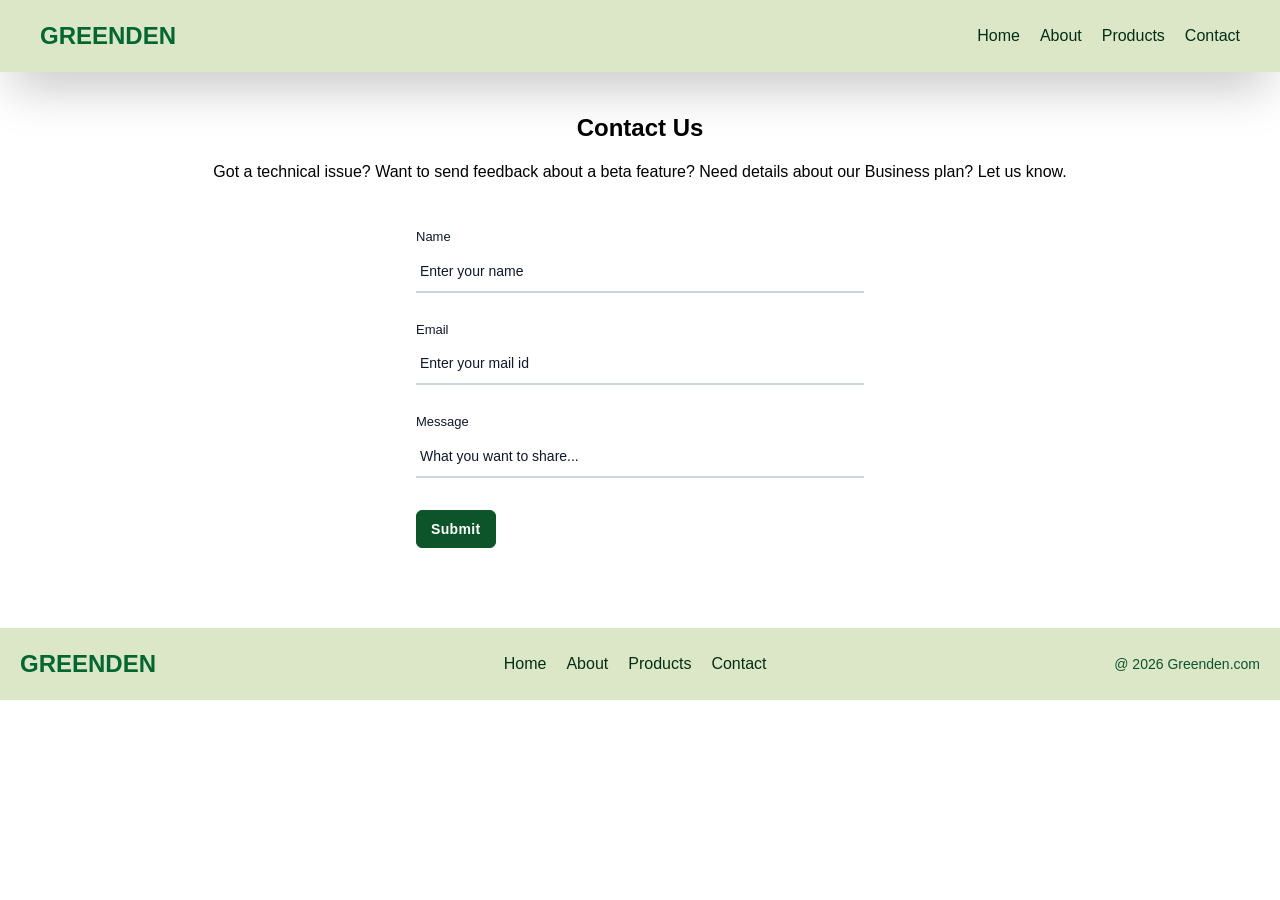
<file: contact.html>
<!DOCTYPE html>
<html lang="en">

<head>
    <meta charset="UTF-8">
    <meta name="viewport" content="width=device-width, initial-scale=1.0">
    <title>Greenden</title>
    <link href="./src/output.css" rel="stylesheet">
</head>

<body>
    <header class="bg-[#dce7c7] shadow-2xl sticky top-0 z-10">
        <nav class=" px-5 md:px-10 py-5 flex items-center justify-between gap-5">
            <a href="index.html">
                <h1 class="text-2xl font-bold text-green-800 uppercase cursor-pointer">Greenden</h1>
            </a>
            <svg xmlns="http://www.w3.org/2000/svg" fill="none" viewBox="0 0 24 24" stroke-width="1.5"
                stroke="currentColor" class="size-6 md:hidden text-green-800">
                <path stroke-linecap="round" stroke-linejoin="round" d="M3.75 6.75h16.5M3.75 12h16.5m-16.5 5.25h16.5" />
            </svg>

            <ul class="flex justify-between gap-5 hidden md:flex text-green-950">
                <li><a href="index.html" class="hover:text-green-700">Home</a></li>
                <li><a href="about.html" class="hover:text-green-700">About</a></li>
                <li><a href="products.html" class="hover:text-green-700">Products</a></li>
                <li><a href="contact.html" class="hover:text-green-700">Contact</a></li>
            </ul>
        </nav>
    </header>
    <section class="py-10">
        <h2 class="font-bold text-2xl text-center">Contact Us</h2>
        <p class="text-center p-4">Got a technical issue? Want to send feedback about a beta feature? Need details about
            our Business plan? Let us know.</p>
        <form class="px-4 mt-6">
            <div class="space-y-6 max-w-md mx-auto">
                <div>
                    <label for="name" class="text-slate-900 font-medium text-[13px] inline-block mb-1">Name</label>
                    <input type="text" id="name" name="name" placeholder="Enter your name" required
                        class="px-1 py-2.5 text-sm text-slate-900 bg-white w-full border-b-2 border-slate-300 focus:border-green-900 outline-none" />
                </div>
                <div>
                    <label for="email" class="text-slate-900 font-medium text-[13px] inline-block mb-1">Email</label>
                    <input type="email" id="email" name="email" placeholder="Enter your mail id" required
                        class="px-1 py-2.5 text-sm text-slate-900 bg-white w-full border-b-2 border-slate-300 focus:border-green-900 outline-none" />
                </div>
                <div>
                    <label for="address"
                        class="text-slate-900 font-medium text-[13px] inline-block mb-1">Message</label>
                    <input type="text" id="address" name="address" placeholder="What you want to share..." required
                        class="px-1 py-2.5 text-sm text-slate-900 bg-white w-full border-b-2 border-slate-300 focus:border-green-900 outline-none" />
                </div>

                <button type="submit"
                    class="!mt-2 py-2 px-3.5 text-sm rounded-md font-semibold cursor-pointer tracking-wide text-white border border-green-900 bg-green-900  ">Submit</button>
            </div>
        </form>
    </section>
<!--Footer section-->
    <footer class="bg-[#dce7c7] p-10 md:p-5 mt-10 flex justify-between items-center flex-wrap gap-5">
        <h1 class="text-xl md:text-2xl font-bold text-green-800 uppercase cursor-pointer">Greenden</h1>
         <ul class="flex justify-between gap-5 md:flex text-green-950">
                <li><a href="index.html" class="hover:text-green-700">Home</a></li>
                <li><a href="about.html" class="hover:text-green-700">About</a></li>
                <li><a href="products.html" class="hover:text-green-700">Products</a></li>
                <li><a href="contact.html" class="hover:text-green-700">Contact</a></li>
            </ul>
        <p class="text-green-900 text-sm">@ 2026 Greenden.com</p>
    </footer>
</body>

</html>
</file>
<file: src/output.css>
/*! tailwindcss v4.3.3 | MIT License | https://tailwindcss.com */
@import url("https://fonts.googleapis.com/css2?family=Inter:ital,opsz,wght@0,14..32,100..900;1,14..32,100..900&display=swap");
@layer properties;
@layer theme, base, components, utilities;
@layer theme {
  :root, :host {
    --font-sans: -apple-system, BlinkMacSystemFont, "Segoe UI", Roboto, "Helvetica Neue",
      "Noto Sans", Arial, sans-serif, "Apple Color Emoji", "Segoe UI Emoji",
      "Segoe UI Symbol", "Noto Color Emoji";
    --font-mono: ui-monospace, SFMono-Regular, Menlo, Monaco, Consolas, "Liberation Mono",
      "Courier New", monospace;
    --color-green-100: oklch(96.2% 0.044 156.743);
    --color-green-700: oklch(52.7% 0.154 150.069);
    --color-green-800: oklch(44.8% 0.119 151.328);
    --color-green-900: oklch(39.3% 0.095 152.535);
    --color-green-950: oklch(26.6% 0.065 152.934);
    --color-slate-300: oklch(86.9% 0.022 252.894);
    --color-slate-900: oklch(20.8% 0.042 265.755);
    --color-gray-400: oklch(70.7% 0.022 261.325);
    --color-black: #000;
    --color-white: #fff;
    --spacing: 0.25rem;
    --container-3xs: 16rem;
    --container-xs: 20rem;
    --container-sm: 24rem;
    --container-md: 28rem;
    --container-xl: 36rem;
    --container-2xl: 42rem;
    --text-sm: 0.875rem;
    --text-sm--line-height: calc(1.25 / 0.875);
    --text-xl: 1.25rem;
    --text-xl--line-height: calc(1.75 / 1.25);
    --text-2xl: 1.5rem;
    --text-2xl--line-height: calc(2 / 1.5);
    --text-3xl: 1.875rem;
    --text-3xl--line-height: calc(2.25 / 1.875);
    --text-4xl: 2.25rem;
    --text-4xl--line-height: calc(2.5 / 2.25);
    --text-5xl: 3rem;
    --text-5xl--line-height: 1;
    --text-6xl: 3.75rem;
    --text-6xl--line-height: 1;
    --font-weight-medium: 500;
    --font-weight-semibold: 600;
    --font-weight-bold: 700;
    --tracking-wide: 0.025em;
    --leading-normal: 1.5;
    --leading-loose: 2;
    --radius-sm: 0.25rem;
    --radius-md: 0.375rem;
    --radius-2xl: 1rem;
    --default-transition-duration: 150ms;
    --default-transition-timing-function: cubic-bezier(0.4, 0, 0.2, 1);
    --default-font-family: var(--font-sans);
    --default-mono-font-family: var(--font-mono);
    --font-Inter: "Inter", sans-serif;
  }
}
@layer base {
  *, ::after, ::before, ::backdrop, ::file-selector-button {
    box-sizing: border-box;
    margin: 0;
    padding: 0;
    border: 0 solid;
  }
  html, :host {
    line-height: 1.5;
    -webkit-text-size-adjust: 100%;
    tab-size: 4;
    font-family: var(--default-font-family, -apple-system, BlinkMacSystemFont, "Segoe UI", Roboto, "Helvetica Neue", "Noto Sans", Arial, sans-serif, "Apple Color Emoji", "Segoe UI Emoji", "Segoe UI Symbol", "Noto Color Emoji");
    font-feature-settings: var(--default-font-feature-settings, normal);
    font-variation-settings: var(--default-font-variation-settings, normal);
    -webkit-tap-highlight-color: transparent;
  }
  hr {
    height: 0;
    color: inherit;
    border-top-width: 1px;
  }
  abbr:where([title]) {
    -webkit-text-decoration: underline dotted;
    text-decoration: underline dotted;
  }
  h1, h2, h3, h4, h5, h6 {
    font-size: inherit;
    font-weight: inherit;
  }
  a {
    color: inherit;
    -webkit-text-decoration: inherit;
    text-decoration: inherit;
  }
  b, strong {
    font-weight: bolder;
  }
  code, kbd, samp, pre {
    font-family: var(--default-mono-font-family, ui-monospace, SFMono-Regular, Menlo, Monaco, Consolas, "Liberation Mono", "Courier New", monospace);
    font-feature-settings: var(--default-mono-font-feature-settings, normal);
    font-variation-settings: var(--default-mono-font-variation-settings, normal);
    font-size: 1em;
  }
  small {
    font-size: 80%;
  }
  sub, sup {
    font-size: 75%;
    line-height: 0;
    position: relative;
    vertical-align: baseline;
  }
  sub {
    bottom: -0.25em;
  }
  sup {
    top: -0.5em;
  }
  table {
    text-indent: 0;
    border-color: inherit;
    border-collapse: collapse;
  }
  :-moz-focusring:where(:not(iframe)) {
    outline: auto;
  }
  progress {
    vertical-align: baseline;
  }
  summary {
    display: list-item;
  }
  ol, ul, menu {
    list-style: none;
  }
  img, svg, video, canvas, audio, iframe, embed, object {
    display: block;
    vertical-align: middle;
  }
  img, video {
    max-width: 100%;
    height: auto;
  }
  button, input, select, optgroup, textarea, ::file-selector-button {
    font: inherit;
    font-feature-settings: inherit;
    font-variation-settings: inherit;
    letter-spacing: inherit;
    color: inherit;
    border-radius: 0;
    background-color: transparent;
    opacity: 1;
  }
  :where(select:is([multiple], [size])) optgroup {
    font-weight: bolder;
  }
  :where(select:is([multiple], [size])) optgroup option {
    padding-inline-start: 20px;
  }
  ::file-selector-button {
    margin-inline-end: 4px;
  }
  ::placeholder {
    opacity: 1;
  }
  @supports (not (-webkit-appearance: -apple-pay-button))  or (contain-intrinsic-size: 1px) {
    ::placeholder {
      color: currentcolor;
      @supports (color: color-mix(in lab, red, red)) {
        color: color-mix(in oklab, currentcolor 50%, transparent);
      }
    }
  }
  textarea {
    resize: vertical;
  }
  ::-webkit-search-decoration {
    -webkit-appearance: none;
  }
  ::-webkit-date-and-time-value {
    min-height: 1lh;
    text-align: inherit;
  }
  ::-webkit-datetime-edit {
    display: inline-flex;
  }
  ::-webkit-datetime-edit-fields-wrapper {
    padding: 0;
  }
  ::-webkit-datetime-edit, ::-webkit-datetime-edit-year-field, ::-webkit-datetime-edit-month-field, ::-webkit-datetime-edit-day-field, ::-webkit-datetime-edit-hour-field, ::-webkit-datetime-edit-minute-field, ::-webkit-datetime-edit-second-field, ::-webkit-datetime-edit-millisecond-field, ::-webkit-datetime-edit-meridiem-field {
    padding-block: 0;
  }
  ::-webkit-calendar-picker-indicator {
    line-height: 1;
  }
  :-moz-ui-invalid {
    box-shadow: none;
  }
  button, input:where([type="button"], [type="reset"], [type="submit"]), ::file-selector-button {
    appearance: button;
  }
  ::-webkit-inner-spin-button, ::-webkit-outer-spin-button {
    height: auto;
  }
  [hidden]:where(:not([hidden="until-found"])) {
    display: none !important;
  }
}
@layer utilities {
  .absolute {
    position: absolute;
  }
  .relative {
    position: relative;
  }
  .sticky {
    position: sticky;
  }
  .top-0 {
    top: 0px;
  }
  .z-10 {
    z-index: 10;
  }
  .col-1 {
    grid-column: 1;
  }
  .col-span-full {
    grid-column: 1 / -1;
  }
  .m-0 {
    margin: 0px;
  }
  .m-1 {
    margin: var(--spacing);
  }
  .m-2 {
    margin: calc(var(--spacing) * 2);
  }
  .m-3 {
    margin: calc(var(--spacing) * 3);
  }
  .m-4 {
    margin: calc(var(--spacing) * 4);
  }
  .m-5 {
    margin: calc(var(--spacing) * 5);
  }
  .mx-2 {
    margin-inline: calc(var(--spacing) * 2);
  }
  .mx-3 {
    margin-inline: calc(var(--spacing) * 3);
  }
  .mx-5 {
    margin-inline: calc(var(--spacing) * 5);
  }
  .mx-auto {
    margin-inline: auto;
  }
  .\!mt-2 {
    margin-top: calc(var(--spacing) * 2) !important;
  }
  .mt-2 {
    margin-top: calc(var(--spacing) * 2);
  }
  .mt-4 {
    margin-top: calc(var(--spacing) * 4);
  }
  .mt-5 {
    margin-top: calc(var(--spacing) * 5);
  }
  .mt-6 {
    margin-top: calc(var(--spacing) * 6);
  }
  .mt-10 {
    margin-top: calc(var(--spacing) * 10);
  }
  .mt-15 {
    margin-top: calc(var(--spacing) * 15);
  }
  .mb-1 {
    margin-bottom: var(--spacing);
  }
  .mb-2 {
    margin-bottom: calc(var(--spacing) * 2);
  }
  .mb-3 {
    margin-bottom: calc(var(--spacing) * 3);
  }
  .mb-4 {
    margin-bottom: calc(var(--spacing) * 4);
  }
  .mb-5 {
    margin-bottom: calc(var(--spacing) * 5);
  }
  .line-clamp-2 {
    overflow: hidden;
    display: -webkit-box;
    -webkit-box-orient: vertical;
    -webkit-line-clamp: 2;
  }
  .line-clamp-3 {
    overflow: hidden;
    display: -webkit-box;
    -webkit-box-orient: vertical;
    -webkit-line-clamp: 3;
  }
  .block {
    display: block;
  }
  .flex {
    display: flex;
  }
  .grid {
    display: grid;
  }
  .hidden {
    display: none;
  }
  .inline {
    display: inline;
  }
  .inline-block {
    display: inline-block;
  }
  .table {
    display: table;
  }
  .size-6 {
    width: calc(var(--spacing) * 6);
    height: calc(var(--spacing) * 6);
  }
  .size-8 {
    width: calc(var(--spacing) * 8);
    height: calc(var(--spacing) * 8);
  }
  .size-10 {
    width: calc(var(--spacing) * 10);
    height: calc(var(--spacing) * 10);
  }
  .size-48 {
    width: calc(var(--spacing) * 48);
    height: calc(var(--spacing) * 48);
  }
  .h-25 {
    height: calc(var(--spacing) * 25);
  }
  .h-30 {
    height: calc(var(--spacing) * 30);
  }
  .h-50 {
    height: calc(var(--spacing) * 50);
  }
  .h-60 {
    height: calc(var(--spacing) * 60);
  }
  .h-\[50px\] {
    height: 50px;
  }
  .h-\[60vh\] {
    height: 60vh;
  }
  .h-\[80vh\] {
    height: 80vh;
  }
  .h-\[80vhvh\] {
    height: 80vhvh;
  }
  .h-\[100px\] {
    height: 100px;
  }
  .h-\[100vh\] {
    height: 100vh;
  }
  .max-h-0 {
    max-height: 0px;
  }
  .max-h-0\.5 {
    max-height: calc(var(--spacing) * 0.5);
  }
  .max-h-100 {
    max-height: calc(var(--spacing) * 100);
  }
  .min-h-50 {
    min-height: calc(var(--spacing) * 50);
  }
  .min-h-100 {
    min-height: calc(var(--spacing) * 100);
  }
  .w-0 {
    width: 0px;
  }
  .w-0\.5 {
    width: calc(var(--spacing) * 0.5);
  }
  .w-1 {
    width: var(--spacing);
  }
  .w-1\/2 {
    width: calc(1 / 2 * 100%);
  }
  .w-2xl {
    width: var(--container-2xl);
  }
  .w-20 {
    width: calc(var(--spacing) * 20);
  }
  .w-\[8\%\] {
    width: 8%;
  }
  .w-\[10\%\] {
    width: 10%;
  }
  .w-\[30\%\] {
    width: 30%;
  }
  .w-\[50\%\] {
    width: 50%;
  }
  .w-\[50px\] {
    width: 50px;
  }
  .w-\[80\%\] {
    width: 80%;
  }
  .w-\[90\%\] {
    width: 90%;
  }
  .w-\[100\%\] {
    width: 100%;
  }
  .w-\[100px\] {
    width: 100px;
  }
  .w-auto {
    width: auto;
  }
  .w-full {
    width: 100%;
  }
  .w-md {
    width: var(--container-md);
  }
  .w-screen {
    width: 100vw;
  }
  .w-sm {
    width: var(--container-sm);
  }
  .w-xl {
    width: var(--container-xl);
  }
  .w-xs {
    width: var(--container-xs);
  }
  .max-w-md {
    max-width: var(--container-md);
  }
  .basis-1 {
    flex-basis: var(--spacing);
  }
  .basis-1\/2 {
    flex-basis: calc(1 / 2 * 100%);
  }
  .basis-1\/3 {
    flex-basis: calc(1 / 3 * 100%);
  }
  .basis-1\/4 {
    flex-basis: calc(1 / 4 * 100%);
  }
  .basis-1\/5 {
    flex-basis: calc(1 / 5 * 100%);
  }
  .basis-2 {
    flex-basis: calc(var(--spacing) * 2);
  }
  .basis-2\/2 {
    flex-basis: calc(2 / 2 * 100%);
  }
  .basis-2\/3 {
    flex-basis: calc(2 / 3 * 100%);
  }
  .basis-2\/4 {
    flex-basis: calc(2 / 4 * 100%);
  }
  .basis-3 {
    flex-basis: calc(var(--spacing) * 3);
  }
  .basis-3\/3 {
    flex-basis: calc(3 / 3 * 100%);
  }
  .basis-3\/4 {
    flex-basis: calc(3 / 4 * 100%);
  }
  .basis-24 {
    flex-basis: calc(var(--spacing) * 24);
  }
  .basis-\[40\%\] {
    flex-basis: 40%;
  }
  .basis-\[45\%\] {
    flex-basis: 45%;
  }
  .border-collapse {
    border-collapse: collapse;
  }
  .cursor-pointer {
    cursor: pointer;
  }
  .resize {
    resize: both;
  }
  .grid-cols-1 {
    grid-template-columns: repeat(1, minmax(0, 1fr));
  }
  .grid-cols-2 {
    grid-template-columns: repeat(2, minmax(0, 1fr));
  }
  .grid-cols-12 {
    grid-template-columns: repeat(12, minmax(0, 1fr));
  }
  .grid-cols-\[1fr_2fr\] {
    grid-template-columns: 1fr 2fr;
  }
  .grid-cols-\[2fr_1fr\] {
    grid-template-columns: 2fr 1fr;
  }
  .grid-cols-\[2fr_2fr\] {
    grid-template-columns: 2fr 2fr;
  }
  .grid-cols-\[100\%\] {
    grid-template-columns: 100%;
  }
  .grid-rows-2 {
    grid-template-rows: repeat(2, minmax(0, 1fr));
  }
  .flex-col {
    flex-direction: column;
  }
  .flex-col-reverse {
    flex-direction: column-reverse;
  }
  .flex-row {
    flex-direction: row;
  }
  .flex-wrap {
    flex-wrap: wrap;
  }
  .items-center {
    align-items: center;
  }
  .justify-around {
    justify-content: space-around;
  }
  .justify-between {
    justify-content: space-between;
  }
  .justify-center {
    justify-content: center;
  }
  .justify-evenly {
    justify-content: space-evenly;
  }
  .gap-1 {
    gap: var(--spacing);
  }
  .gap-2 {
    gap: calc(var(--spacing) * 2);
  }
  .gap-3 {
    gap: calc(var(--spacing) * 3);
  }
  .gap-3\.5 {
    gap: calc(var(--spacing) * 3.5);
  }
  .gap-4 {
    gap: calc(var(--spacing) * 4);
  }
  .gap-5 {
    gap: calc(var(--spacing) * 5);
  }
  .gap-10 {
    gap: calc(var(--spacing) * 10);
  }
  .gap-32 {
    gap: calc(var(--spacing) * 32);
  }
  :where(.space-y-6 > :not(:last-child)) {
    --tw-space-y-reverse: 0;
    margin-block-start: calc(calc(var(--spacing) * 6) * var(--tw-space-y-reverse));
    margin-block-end: calc(calc(var(--spacing) * 6) * calc(1 - var(--tw-space-y-reverse)));
  }
  .rounded {
    border-radius: 0.25rem;
  }
  .rounded-2xl {
    border-radius: var(--radius-2xl);
  }
  .rounded-full {
    border-radius: calc(infinity * 1px);
  }
  .rounded-md {
    border-radius: var(--radius-md);
  }
  .rounded-sm {
    border-radius: var(--radius-sm);
  }
  .border {
    border-style: var(--tw-border-style);
    border-width: 1px;
  }
  .border-b-2 {
    border-bottom-style: var(--tw-border-style);
    border-bottom-width: 2px;
  }
  .border-none {
    --tw-border-style: none;
    border-style: none;
  }
  .border-black {
    border-color: var(--color-black);
  }
  .border-gray-400 {
    border-color: var(--color-gray-400);
  }
  .border-green-800 {
    border-color: var(--color-green-800);
  }
  .border-green-900 {
    border-color: var(--color-green-900);
  }
  .border-slate-300 {
    border-color: var(--color-slate-300);
  }
  .bg-\[\#183136\] {
    background-color: #183136;
  }
  .bg-\[\#d3f0dd91\] {
    background-color: #d3f0dd91;
  }
  .bg-\[\#dce7c7\] {
    background-color: #dce7c7;
  }
  .bg-\[\#dce7c7db\] {
    background-color: #dce7c7db;
  }
  .bg-\[\#e7eae3\] {
    background-color: #e7eae3;
  }
  .bg-\[\#ead9cf\] {
    background-color: #ead9cf;
  }
  .bg-\[\#efdfd0\] {
    background-color: #efdfd0;
  }
  .bg-\[\#f6f6f6\] {
    background-color: #f6f6f6;
  }
  .bg-\[\#f6f66\] {
    background-color: #f6f66;
  }
  .bg-\[\#fff\] {
    background-color: #fff;
  }
  .bg-\[\[\#dce7c7\]\] {
    background-color: [#dce7c7];
  }
  .bg-\[d3c3b8\] {
    background-color: d3c3b8;
  }
  .bg-\[f6f6f6\] {
    background-color: f6f6f6;
  }
  .bg-black {
    background-color: var(--color-black);
  }
  .bg-green-100 {
    background-color: var(--color-green-100);
  }
  .bg-green-900 {
    background-color: var(--color-green-900);
  }
  .bg-white {
    background-color: var(--color-white);
  }
  .from-\[\#dce7c7\] {
    --tw-gradient-from: #dce7c7;
    --tw-gradient-stops: var(--tw-gradient-via-stops, var(--tw-gradient-position), var(--tw-gradient-from) var(--tw-gradient-from-position), var(--tw-gradient-to) var(--tw-gradient-to-position));
  }
  .from-\[\#fff\] {
    --tw-gradient-from: #fff;
    --tw-gradient-stops: var(--tw-gradient-via-stops, var(--tw-gradient-position), var(--tw-gradient-from) var(--tw-gradient-from-position), var(--tw-gradient-to) var(--tw-gradient-to-position));
  }
  .to-transparent {
    --tw-gradient-to: transparent;
    --tw-gradient-stops: var(--tw-gradient-via-stops, var(--tw-gradient-position), var(--tw-gradient-from) var(--tw-gradient-from-position), var(--tw-gradient-to) var(--tw-gradient-to-position));
  }
  .object-cover {
    object-fit: cover;
  }
  .p-0 {
    padding: 0px;
  }
  .p-2 {
    padding: calc(var(--spacing) * 2);
  }
  .p-3 {
    padding: calc(var(--spacing) * 3);
  }
  .p-4 {
    padding: calc(var(--spacing) * 4);
  }
  .p-5 {
    padding: calc(var(--spacing) * 5);
  }
  .p-10 {
    padding: calc(var(--spacing) * 10);
  }
  .p-15 {
    padding: calc(var(--spacing) * 15);
  }
  .p-20 {
    padding: calc(var(--spacing) * 20);
  }
  .p-36 {
    padding: calc(var(--spacing) * 36);
  }
  .px-1 {
    padding-inline: var(--spacing);
  }
  .px-3 {
    padding-inline: calc(var(--spacing) * 3);
  }
  .px-3\.5 {
    padding-inline: calc(var(--spacing) * 3.5);
  }
  .px-4 {
    padding-inline: calc(var(--spacing) * 4);
  }
  .px-5 {
    padding-inline: calc(var(--spacing) * 5);
  }
  .px-10 {
    padding-inline: calc(var(--spacing) * 10);
  }
  .px-20 {
    padding-inline: calc(var(--spacing) * 20);
  }
  .py-2 {
    padding-block: calc(var(--spacing) * 2);
  }
  .py-2\.5 {
    padding-block: calc(var(--spacing) * 2.5);
  }
  .py-3 {
    padding-block: calc(var(--spacing) * 3);
  }
  .py-5 {
    padding-block: calc(var(--spacing) * 5);
  }
  .py-10 {
    padding-block: calc(var(--spacing) * 10);
  }
  .py-15 {
    padding-block: calc(var(--spacing) * 15);
  }
  .py-20 {
    padding-block: calc(var(--spacing) * 20);
  }
  .pt-2 {
    padding-top: calc(var(--spacing) * 2);
  }
  .pt-3 {
    padding-top: calc(var(--spacing) * 3);
  }
  .pt-5 {
    padding-top: calc(var(--spacing) * 5);
  }
  .pt-7 {
    padding-top: calc(var(--spacing) * 7);
  }
  .pt-10 {
    padding-top: calc(var(--spacing) * 10);
  }
  .pt-20 {
    padding-top: calc(var(--spacing) * 20);
  }
  .pr-2 {
    padding-right: calc(var(--spacing) * 2);
  }
  .pb-10 {
    padding-bottom: calc(var(--spacing) * 10);
  }
  .pl-2 {
    padding-left: calc(var(--spacing) * 2);
  }
  .text-center {
    text-align: center;
  }
  .text-left {
    text-align: left;
  }
  .font-Inter {
    font-family: var(--font-Inter);
  }
  .text-2xl {
    font-size: var(--text-2xl);
    line-height: var(--tw-leading, var(--text-2xl--line-height));
  }
  .text-3xl {
    font-size: var(--text-3xl);
    line-height: var(--tw-leading, var(--text-3xl--line-height));
  }
  .text-4xl {
    font-size: var(--text-4xl);
    line-height: var(--tw-leading, var(--text-4xl--line-height));
  }
  .text-5xl {
    font-size: var(--text-5xl);
    line-height: var(--tw-leading, var(--text-5xl--line-height));
  }
  .text-6xl {
    font-size: var(--text-6xl);
    line-height: var(--tw-leading, var(--text-6xl--line-height));
  }
  .text-sm {
    font-size: var(--text-sm);
    line-height: var(--tw-leading, var(--text-sm--line-height));
  }
  .text-xl {
    font-size: var(--text-xl);
    line-height: var(--tw-leading, var(--text-xl--line-height));
  }
  .text-\[13px\] {
    font-size: 13px;
  }
  .leading-3 {
    --tw-leading: calc(var(--spacing) * 3);
    line-height: calc(var(--spacing) * 3);
  }
  .leading-5 {
    --tw-leading: calc(var(--spacing) * 5);
    line-height: calc(var(--spacing) * 5);
  }
  .leading-10 {
    --tw-leading: calc(var(--spacing) * 10);
    line-height: calc(var(--spacing) * 10);
  }
  .leading-40 {
    --tw-leading: calc(var(--spacing) * 40);
    line-height: calc(var(--spacing) * 40);
  }
  .leading-loose {
    --tw-leading: var(--leading-loose);
    line-height: var(--leading-loose);
  }
  .leading-none {
    --tw-leading: 1;
    line-height: 1;
  }
  .leading-normal {
    --tw-leading: var(--leading-normal);
    line-height: var(--leading-normal);
  }
  .leading-px {
    --tw-leading: 1px;
    line-height: 1px;
  }
  .font-bold {
    --tw-font-weight: var(--font-weight-bold);
    font-weight: var(--font-weight-bold);
  }
  .font-medium {
    --tw-font-weight: var(--font-weight-medium);
    font-weight: var(--font-weight-medium);
  }
  .font-semibold {
    --tw-font-weight: var(--font-weight-semibold);
    font-weight: var(--font-weight-semibold);
  }
  .tracking-wide {
    --tw-tracking: var(--tracking-wide);
    letter-spacing: var(--tracking-wide);
  }
  .text-black {
    color: var(--color-black);
  }
  .text-green-800 {
    color: var(--color-green-800);
  }
  .text-green-900 {
    color: var(--color-green-900);
  }
  .text-green-950 {
    color: var(--color-green-950);
  }
  .text-slate-900 {
    color: var(--color-slate-900);
  }
  .text-white {
    color: var(--color-white);
  }
  .capitalize {
    text-transform: capitalize;
  }
  .uppercase {
    text-transform: uppercase;
  }
  .italic {
    font-style: italic;
  }
  .underline {
    text-decoration-line: underline;
  }
  .shadow {
    --tw-shadow: 0 1px 3px 0 var(--tw-shadow-color, rgb(0 0 0 / 0.1)), 0 1px 2px -1px var(--tw-shadow-color, rgb(0 0 0 / 0.1));
    box-shadow: var(--tw-inset-shadow), var(--tw-inset-ring-shadow), var(--tw-ring-offset-shadow), var(--tw-ring-shadow), var(--tw-shadow);
  }
  .shadow-2xl {
    --tw-shadow: 0 25px 50px -12px var(--tw-shadow-color, rgb(0 0 0 / 0.25));
    box-shadow: var(--tw-inset-shadow), var(--tw-inset-ring-shadow), var(--tw-ring-offset-shadow), var(--tw-ring-shadow), var(--tw-shadow);
  }
  .shadow-xl {
    --tw-shadow: 0 20px 25px -5px var(--tw-shadow-color, rgb(0 0 0 / 0.1)), 0 8px 10px -6px var(--tw-shadow-color, rgb(0 0 0 / 0.1));
    box-shadow: var(--tw-inset-shadow), var(--tw-inset-ring-shadow), var(--tw-ring-offset-shadow), var(--tw-ring-shadow), var(--tw-shadow);
  }
  .outline {
    outline-style: var(--tw-outline-style);
    outline-width: 1px;
  }
  .transition-transform {
    transition-property: transform, translate, scale, rotate;
    transition-timing-function: var(--tw-ease, var(--default-transition-timing-function));
    transition-duration: var(--tw-duration, var(--default-transition-duration));
  }
  .duration-300 {
    --tw-duration: 300ms;
    transition-duration: 300ms;
  }
  .outline-none {
    --tw-outline-style: none;
    outline-style: none;
  }
  :is(.\*\*\:text-center *) {
    text-align: center;
  }
  @media (hover: hover) {
    .hover\:scale-1:hover {
      --tw-scale-x: 1%;
      --tw-scale-y: 1%;
      --tw-scale-z: 1%;
      scale: var(--tw-scale-x) var(--tw-scale-y);
    }
    .hover\:scale-100:hover {
      --tw-scale-x: 100%;
      --tw-scale-y: 100%;
      --tw-scale-z: 100%;
      scale: var(--tw-scale-x) var(--tw-scale-y);
    }
    .hover\:scale-101:hover {
      --tw-scale-x: 101%;
      --tw-scale-y: 101%;
      --tw-scale-z: 101%;
      scale: var(--tw-scale-x) var(--tw-scale-y);
    }
    .hover\:scale-102:hover {
      --tw-scale-x: 102%;
      --tw-scale-y: 102%;
      --tw-scale-z: 102%;
      scale: var(--tw-scale-x) var(--tw-scale-y);
    }
    .hover\:scale-103:hover {
      --tw-scale-x: 103%;
      --tw-scale-y: 103%;
      --tw-scale-z: 103%;
      scale: var(--tw-scale-x) var(--tw-scale-y);
    }
    .hover\:scale-105:hover {
      --tw-scale-x: 105%;
      --tw-scale-y: 105%;
      --tw-scale-z: 105%;
      scale: var(--tw-scale-x) var(--tw-scale-y);
    }
    .hover\:scale-110:hover {
      --tw-scale-x: 110%;
      --tw-scale-y: 110%;
      --tw-scale-z: 110%;
      scale: var(--tw-scale-x) var(--tw-scale-y);
    }
    .hover\:border:hover {
      border-style: var(--tw-border-style);
      border-width: 1px;
    }
    .hover\:border-1:hover {
      border-style: var(--tw-border-style);
      border-width: 1px;
    }
    .hover\:border-none:hover {
      --tw-border-style: none;
      border-style: none;
    }
    .hover\:border-green-900:hover {
      border-color: var(--color-green-900);
    }
    .hover\:bg-\[\#dce7c7\]:hover {
      background-color: #dce7c7;
    }
    .hover\:bg-green-900:hover {
      background-color: var(--color-green-900);
    }
    .hover\:bg-transparent:hover {
      background-color: transparent;
    }
    .hover\:text-black:hover {
      color: var(--color-black);
    }
    .hover\:text-green-700:hover {
      color: var(--color-green-700);
    }
    .hover\:text-green-800:hover {
      color: var(--color-green-800);
    }
    .hover\:text-white:hover {
      color: var(--color-white);
    }
    .hover\:outline-none:hover {
      --tw-outline-style: none;
      outline-style: none;
    }
  }
  .focus\:border-none:focus {
    --tw-border-style: none;
    border-style: none;
  }
  .focus\:border-green-900:focus {
    border-color: var(--color-green-900);
  }
  .focus\:outline-none:focus {
    --tw-outline-style: none;
    outline-style: none;
  }
  @media (width >= 40rem) {
    .sm\:flex-col-reverse {
      flex-direction: column-reverse;
    }
    .sm\:items-center {
      align-items: center;
    }
  }
  @media (width >= 48rem) {
    .md\:absolute {
      position: absolute;
    }
    .md\:relative {
      position: relative;
    }
    .md\:top-0 {
      top: 0px;
    }
    .md\:col-span-1 {
      grid-column: span 1 / span 1;
    }
    .md\:m-5 {
      margin: calc(var(--spacing) * 5);
    }
    .md\:mx-0 {
      margin-inline: 0px;
    }
    .md\:mt-10 {
      margin-top: calc(var(--spacing) * 10);
    }
    .md\:mt-15 {
      margin-top: calc(var(--spacing) * 15);
    }
    .md\:mb-3 {
      margin-bottom: calc(var(--spacing) * 3);
    }
    .md\:line-clamp-3 {
      overflow: hidden;
      display: -webkit-box;
      -webkit-box-orient: vertical;
      -webkit-line-clamp: 3;
    }
    .md\:block {
      display: block;
    }
    .md\:flex {
      display: flex;
    }
    .md\:grid {
      display: grid;
    }
    .md\:hidden {
      display: none;
    }
    .md\:h-50 {
      height: calc(var(--spacing) * 50);
    }
    .md\:h-\[80vh\] {
      height: 80vh;
    }
    .md\:h-\[100vh\] {
      height: 100vh;
    }
    .md\:h-\[200px\] {
      height: 200px;
    }
    .md\:h-\[300px\] {
      height: 300px;
    }
    .md\:h-\[400px\] {
      height: 400px;
    }
    .md\:h-\[420px\] {
      height: 420px;
    }
    .md\:h-\[450px\] {
      height: 450px;
    }
    .md\:w-3xs {
      width: var(--container-3xs);
    }
    .md\:w-\[30\%\] {
      width: 30%;
    }
    .md\:w-\[50\%\] {
      width: 50%;
    }
    .md\:w-\[70\%\] {
      width: 70%;
    }
    .md\:w-\[100px\] {
      width: 100px;
    }
    .md\:w-\[200px\] {
      width: 200px;
    }
    .md\:w-xs {
      width: var(--container-xs);
    }
    .md\:basis-0\.5 {
      flex-basis: calc(var(--spacing) * 0.5);
    }
    .md\:basis-1 {
      flex-basis: var(--spacing);
    }
    .md\:basis-1\/2 {
      flex-basis: calc(1 / 2 * 100%);
    }
    .md\:basis-1\/5 {
      flex-basis: calc(1 / 5 * 100%);
    }
    .md\:basis-2 {
      flex-basis: calc(var(--spacing) * 2);
    }
    .md\:basis-\[40\%\] {
      flex-basis: 40%;
    }
    .md\:basis-\[60\%\] {
      flex-basis: 60%;
    }
    .md\:grid-cols-2 {
      grid-template-columns: repeat(2, minmax(0, 1fr));
    }
    .md\:grid-cols-3 {
      grid-template-columns: repeat(3, minmax(0, 1fr));
    }
    .md\:grid-cols-4 {
      grid-template-columns: repeat(4, minmax(0, 1fr));
    }
    .md\:grid-cols-\[2fr_1fr\] {
      grid-template-columns: 2fr 1fr;
    }
    .md\:grid-cols-\[30\%_70\%\] {
      grid-template-columns: 30% 70%;
    }
    .md\:grid-cols-\[30\%_70\] {
      grid-template-columns: 30% 70;
    }
    .md\:grid-cols-\[70\%_30\%\] {
      grid-template-columns: 70% 30%;
    }
    .md\:grid-cols-\[70\%_70\%\] {
      grid-template-columns: 70% 70%;
    }
    .md\:flex-row {
      flex-direction: row;
    }
    .md\:items-baseline {
      align-items: baseline;
    }
    .md\:items-center {
      align-items: center;
    }
    .md\:items-start {
      align-items: flex-start;
    }
    .md\:justify-around {
      justify-content: space-around;
    }
    .md\:justify-between {
      justify-content: space-between;
    }
    .md\:justify-center {
      justify-content: center;
    }
    .md\:gap-3 {
      gap: calc(var(--spacing) * 3);
    }
    .md\:rounded-2xl {
      border-radius: var(--radius-2xl);
    }
    .md\:border {
      border-style: var(--tw-border-style);
      border-width: 1px;
    }
    .md\:bg-gradient-to-r {
      --tw-gradient-position: to right in oklab;
      background-image: linear-gradient(var(--tw-gradient-stops));
    }
    .md\:p-5 {
      padding: calc(var(--spacing) * 5);
    }
    .md\:p-10 {
      padding: calc(var(--spacing) * 10);
    }
    .md\:px-0 {
      padding-inline: 0px;
    }
    .md\:px-5 {
      padding-inline: calc(var(--spacing) * 5);
    }
    .md\:px-10 {
      padding-inline: calc(var(--spacing) * 10);
    }
    .md\:px-20 {
      padding-inline: calc(var(--spacing) * 20);
    }
    .md\:py-5 {
      padding-block: calc(var(--spacing) * 5);
    }
    .md\:py-10 {
      padding-block: calc(var(--spacing) * 10);
    }
    .md\:py-20 {
      padding-block: calc(var(--spacing) * 20);
    }
    .md\:pt-0 {
      padding-top: 0px;
    }
    .md\:pt-0\.5 {
      padding-top: calc(var(--spacing) * 0.5);
    }
    .md\:pt-10 {
      padding-top: calc(var(--spacing) * 10);
    }
    .md\:text-left {
      text-align: left;
    }
    .md\:text-2xl {
      font-size: var(--text-2xl);
      line-height: var(--tw-leading, var(--text-2xl--line-height));
    }
    .md\:text-3xl {
      font-size: var(--text-3xl);
      line-height: var(--tw-leading, var(--text-3xl--line-height));
    }
    .md\:text-5xl {
      font-size: var(--text-5xl);
      line-height: var(--tw-leading, var(--text-5xl--line-height));
    }
    .md\:text-6xl {
      font-size: var(--text-6xl);
      line-height: var(--tw-leading, var(--text-6xl--line-height));
    }
    .md\:text-sm {
      font-size: var(--text-sm);
      line-height: var(--tw-leading, var(--text-sm--line-height));
    }
    .md\:text-xl {
      font-size: var(--text-xl);
      line-height: var(--tw-leading, var(--text-xl--line-height));
    }
    .md\:leading-none {
      --tw-leading: 1;
      line-height: 1;
    }
    .md\:font-bold {
      --tw-font-weight: var(--font-weight-bold);
      font-weight: var(--font-weight-bold);
    }
  }
  @media (width >= 64rem) {
    .lg\:w-1\/2 {
      width: calc(1 / 2 * 100%);
    }
    .lg\:text-3xl {
      font-size: var(--text-3xl);
      line-height: var(--tw-leading, var(--text-3xl--line-height));
    }
    .lg\:text-5xl {
      font-size: var(--text-5xl);
      line-height: var(--tw-leading, var(--text-5xl--line-height));
    }
    .lg\:text-6xl {
      font-size: var(--text-6xl);
      line-height: var(--tw-leading, var(--text-6xl--line-height));
    }
  }
  @media (width >= 48rem) {
    @media (width >= 64rem) {
      .md\:lg\:text-3xl {
        font-size: var(--text-3xl);
        line-height: var(--tw-leading, var(--text-3xl--line-height));
      }
    }
  }
}
@property --tw-space-y-reverse {
  syntax: "*";
  inherits: false;
  initial-value: 0;
}
@property --tw-border-style {
  syntax: "*";
  inherits: false;
  initial-value: solid;
}
@property --tw-gradient-position {
  syntax: "*";
  inherits: false;
}
@property --tw-gradient-from {
  syntax: "<color>";
  inherits: false;
  initial-value: #0000;
}
@property --tw-gradient-via {
  syntax: "<color>";
  inherits: false;
  initial-value: #0000;
}
@property --tw-gradient-to {
  syntax: "<color>";
  inherits: false;
  initial-value: #0000;
}
@property --tw-gradient-stops {
  syntax: "*";
  inherits: false;
}
@property --tw-gradient-via-stops {
  syntax: "*";
  inherits: false;
}
@property --tw-gradient-from-position {
  syntax: "<length-percentage>";
  inherits: false;
  initial-value: 0%;
}
@property --tw-gradient-via-position {
  syntax: "<length-percentage>";
  inherits: false;
  initial-value: 50%;
}
@property --tw-gradient-to-position {
  syntax: "<length-percentage>";
  inherits: false;
  initial-value: 100%;
}
@property --tw-leading {
  syntax: "*";
  inherits: false;
}
@property --tw-font-weight {
  syntax: "*";
  inherits: false;
}
@property --tw-tracking {
  syntax: "*";
  inherits: false;
}
@property --tw-shadow {
  syntax: "*";
  inherits: false;
  initial-value: 0 0 #0000;
}
@property --tw-shadow-color {
  syntax: "*";
  inherits: false;
}
@property --tw-shadow-alpha {
  syntax: "<percentage>";
  inherits: false;
  initial-value: 100%;
}
@property --tw-inset-shadow {
  syntax: "*";
  inherits: false;
  initial-value: 0 0 #0000;
}
@property --tw-inset-shadow-color {
  syntax: "*";
  inherits: false;
}
@property --tw-inset-shadow-alpha {
  syntax: "<percentage>";
  inherits: false;
  initial-value: 100%;
}
@property --tw-ring-color {
  syntax: "*";
  inherits: false;
}
@property --tw-ring-shadow {
  syntax: "*";
  inherits: false;
  initial-value: 0 0 #0000;
}
@property --tw-inset-ring-color {
  syntax: "*";
  inherits: false;
}
@property --tw-inset-ring-shadow {
  syntax: "*";
  inherits: false;
  initial-value: 0 0 #0000;
}
@property --tw-ring-inset {
  syntax: "*";
  inherits: false;
}
@property --tw-ring-offset-width {
  syntax: "<length>";
  inherits: false;
  initial-value: 0px;
}
@property --tw-ring-offset-color {
  syntax: "*";
  inherits: false;
  initial-value: #fff;
}
@property --tw-ring-offset-shadow {
  syntax: "*";
  inherits: false;
  initial-value: 0 0 #0000;
}
@property --tw-outline-style {
  syntax: "*";
  inherits: false;
  initial-value: solid;
}
@property --tw-duration {
  syntax: "*";
  inherits: false;
}
@property --tw-scale-x {
  syntax: "*";
  inherits: false;
  initial-value: 1;
}
@property --tw-scale-y {
  syntax: "*";
  inherits: false;
  initial-value: 1;
}
@property --tw-scale-z {
  syntax: "*";
  inherits: false;
  initial-value: 1;
}
@layer properties {
  @supports ((-webkit-hyphens: none) and (not (margin-trim: inline))) or ((-moz-orient: inline) and (not (color:rgb(from red r g b)))) {
    *, ::before, ::after, ::backdrop {
      --tw-space-y-reverse: 0;
      --tw-border-style: solid;
      --tw-gradient-position: initial;
      --tw-gradient-from: #0000;
      --tw-gradient-via: #0000;
      --tw-gradient-to: #0000;
      --tw-gradient-stops: initial;
      --tw-gradient-via-stops: initial;
      --tw-gradient-from-position: 0%;
      --tw-gradient-via-position: 50%;
      --tw-gradient-to-position: 100%;
      --tw-leading: initial;
      --tw-font-weight: initial;
      --tw-tracking: initial;
      --tw-shadow: 0 0 #0000;
      --tw-shadow-color: initial;
      --tw-shadow-alpha: 100%;
      --tw-inset-shadow: 0 0 #0000;
      --tw-inset-shadow-color: initial;
      --tw-inset-shadow-alpha: 100%;
      --tw-ring-color: initial;
      --tw-ring-shadow: 0 0 #0000;
      --tw-inset-ring-color: initial;
      --tw-inset-ring-shadow: 0 0 #0000;
      --tw-ring-inset: initial;
      --tw-ring-offset-width: 0px;
      --tw-ring-offset-color: #fff;
      --tw-ring-offset-shadow: 0 0 #0000;
      --tw-outline-style: solid;
      --tw-duration: initial;
      --tw-scale-x: 1;
      --tw-scale-y: 1;
      --tw-scale-z: 1;
    }
  }
}
</file>
